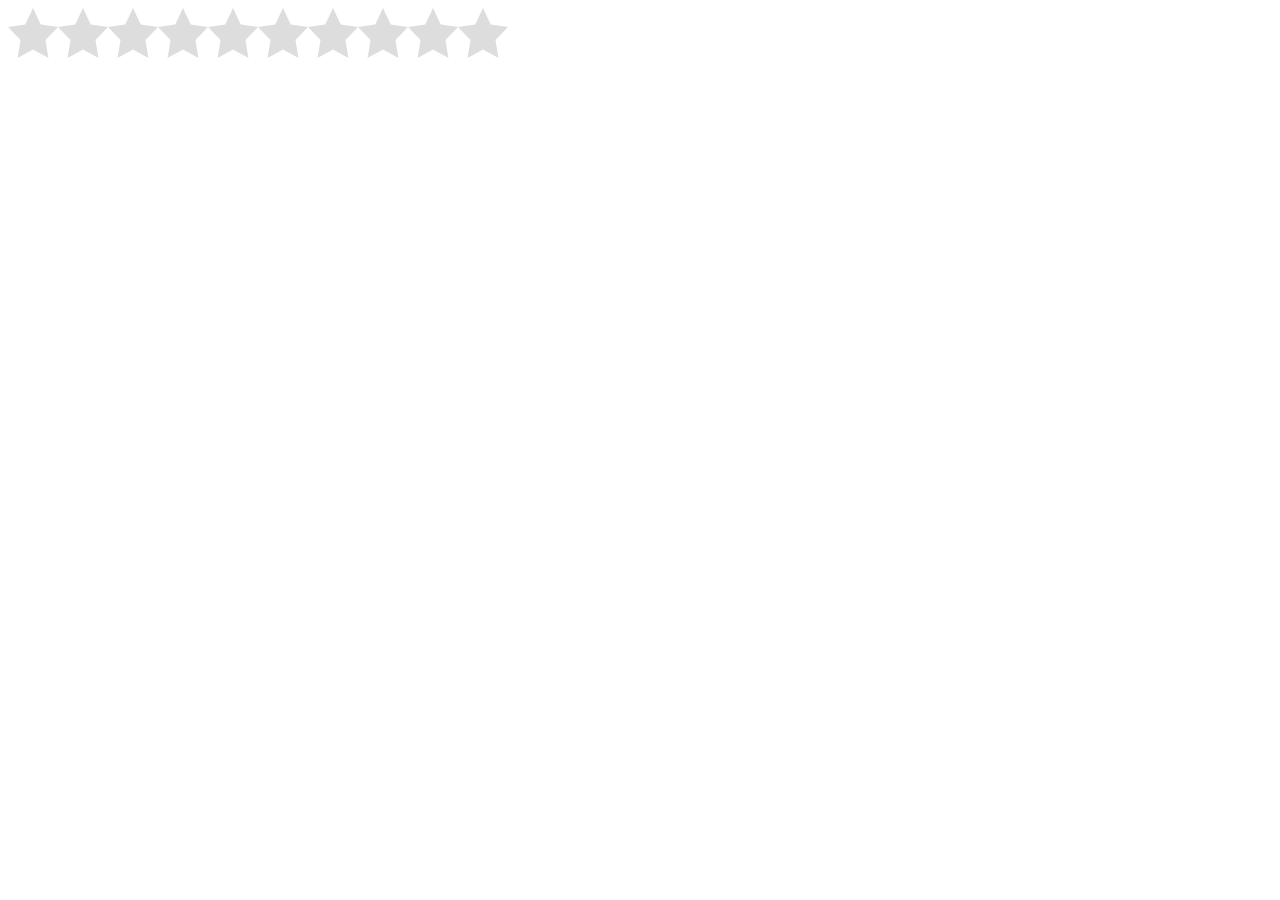
<file: html/star.html>
<!DOCTYPE html>
<html lang="en">
<head>
    <meta charset="UTF-8">
    <meta name="viewport" content="width=device-width, initial-scale=1.0">
    <link rel="stylesheet" href="../css/star.css">
    <title>Document</title>
</head>
<body>
    <span class="star-rating">
        <input type="radio" name="rating" value="1"><i></i>
        <input type="radio" name="rating" value="2"><i></i>
        <input type="radio" name="rating" value="3"><i></i>
        <input type="radio" name="rating" value="4"><i></i>
        <input type="radio" name="rating" value="5"><i></i>
        <input type="radio" name="rating" value="6"><i></i>
        <input type="radio" name="rating" value="7"><i></i>
        <input type="radio" name="rating" value="8"><i></i>
        <input type="radio" name="rating" value="9"><i></i>
        <input type="radio" name="rating" value="10"><i></i>
    </span>
</body>
</html>
</file>
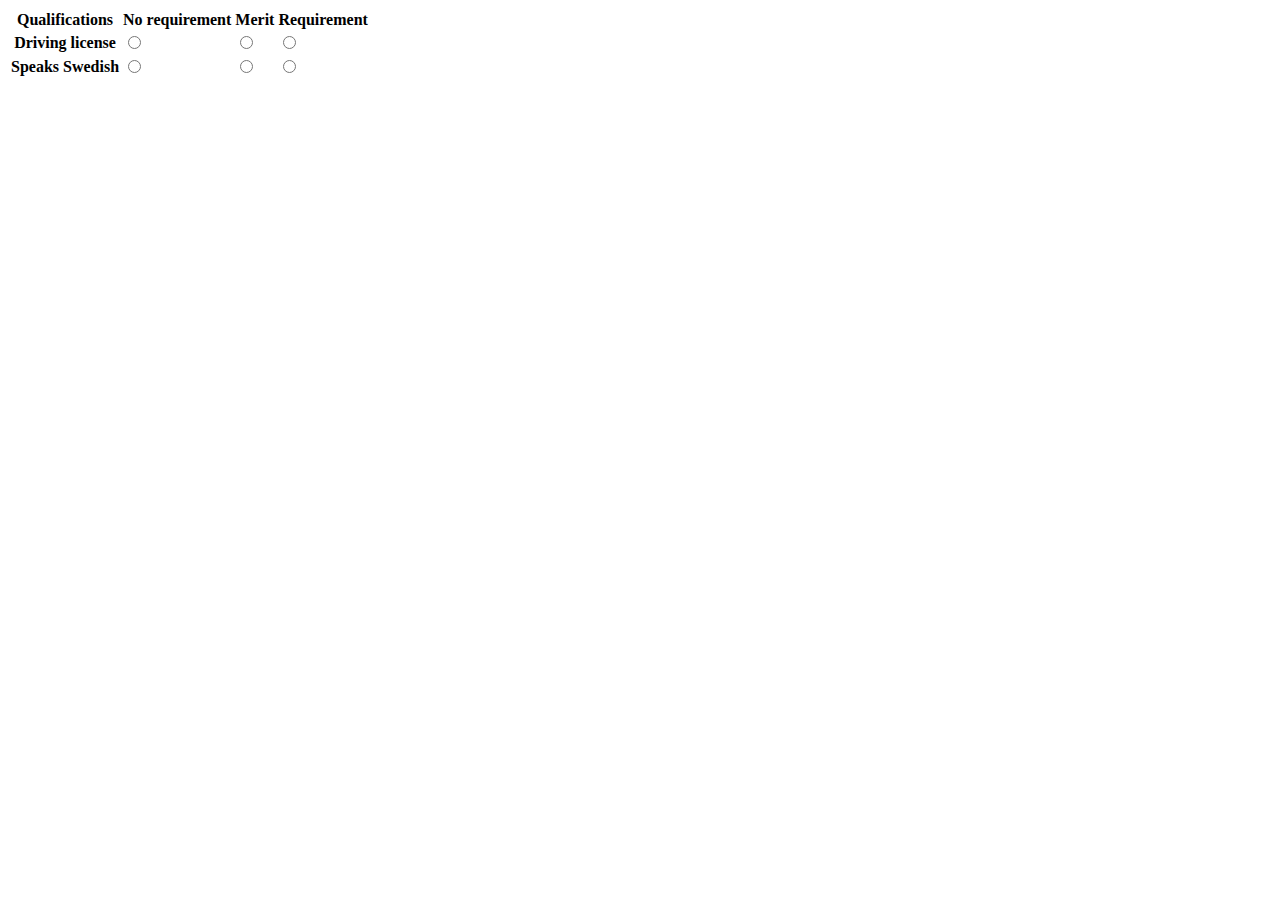
<file: html/try.html>
<!DOCTYPE html>
<html lang="en">
<head>
    <meta charset="UTF-8">
    <meta name="viewport" content="width=device-width, initial-scale=1.0">
    <title>Document</title>
</head>
<body>
    <table>
  <tr>
    <th scope="col">Qualifications</th>
    <th scope="col" id="col1">No requirement</th>
    <th scope="col" id="col2">Merit</th>
    <th scope="col" id="col3">Requirement</th>
  </tr>
  <tr>
    <th scope="row" id="row1">Driving license</th>
    <td><input type="radio" name="r1" aria-labelledby="row1 col1"></td>
    <td><input type="radio" name="r1" aria-labelledby="row1 col2"></td>
    <td><input type="radio" name="r1" aria-labelledby="row1 col3"></td>
  </tr>
  <tr>
    <th scope="row" id="row2">Speaks Swedish</th>
    <td><input type="radio" name="r2" aria-labelledby="row2 col1"></td>
    <td><input type="radio" name="r2" aria-labelledby="row2 col2"></td>
    <td><input type="radio" name="r2" aria-labelledby="row2 col3"></td>
  </tr>
</table>
</body>
</html>
</file>
<file: css/star.css>
.star-rating {
  font-size: 0;
  white-space: nowrap;
  display: inline-block;
  width: 500px;
  height: 50px;
  overflow: hidden;
  position: relative;
  background: url('[data-uri]');
  background-size: contain;
}
.star-rating i {
  opacity: 0;
  position: absolute;
  left: 0;
  top: 0;
  height: 100%;
  width: 10%;
  z-index: 1;
  background: url('[data-uri]');
  background-size: contain;
}
.star-rating input {
  -moz-appearance: none;
  -webkit-appearance: none;
  opacity: 0;
  display: inline-block;
  width: 10%;
  height: 100%;
  margin: 0;
  padding: 0;
  z-index: 2;
  position: relative;
}
.star-rating input:hover + i,
.star-rating input:checked + i {
  opacity: 1;
}
.star-rating i ~ i {
  width: 20%;
}
.star-rating i ~ i ~ i {
  width: 30%;
}
.star-rating i ~ i ~ i ~ i {
  width: 40%;
}
.star-rating i ~ i ~ i ~ i ~ i {
  width: 50%;
}
.star-rating i ~ i ~ i ~ i ~ i ~ i {
  width: 60%;
}
.star-rating i ~ i ~ i ~ i ~ i ~ i ~ i {
  width: 70%;
}
.star-rating i ~ i ~ i ~ i ~ i ~ i ~ i ~ i {
  width: 80%;
}
.star-rating i ~ i ~ i ~ i ~ i ~ i ~ i ~ i ~ i {
  width: 90%;
}
.star-rating i ~ i ~ i ~ i ~ i ~ i ~ i ~ i ~ i ~ i {
  width: 100%;
}
::after,
::before {
  height: 100%;
  padding: 0;
  margin: 0;
  box-sizing: border-box;
  text-align: center;
  vertical-align: middle;
}
</file>
